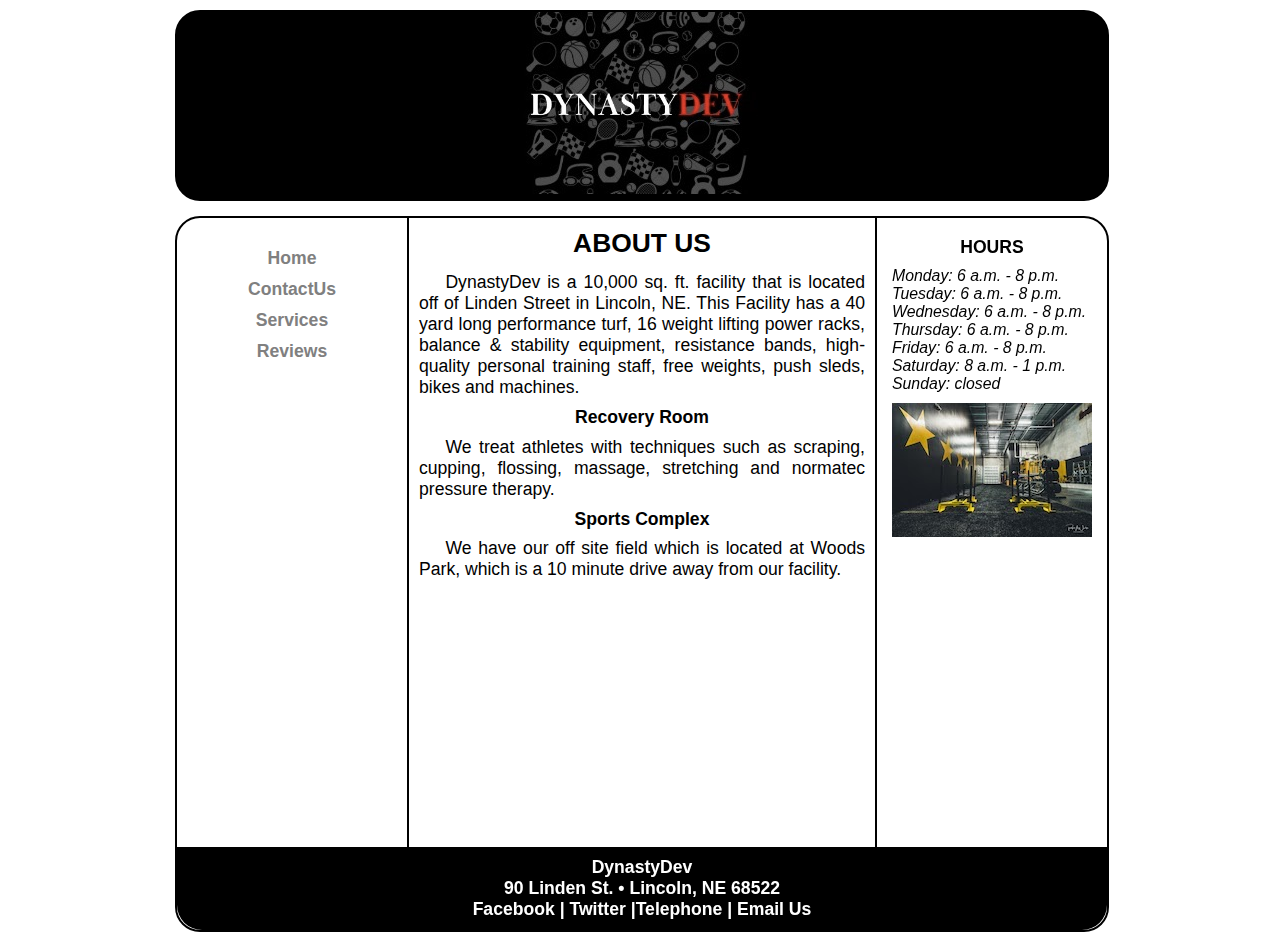
<file: index.html>
<!DOCTYPE html> <html lang="en"> <head> <!-- Final Project CMIS 410 Author: Devin Adams Date: 4/1/24

		These web pages are for educational purposes only, all content should be considered
		fictional.

	-->

<meta http-equiv = "Content-Type" content = "text/html; charset=utf-8"
/> <title>DynastyDev</title> <link href="css/styles.css"
rel="stylesheet" />


</head>

<body>

<div id = "container">

<header>

<a href="index.html"><img src="images/finallogo.jpg" alt="DynastyDev Logo"/> </a>

</header>

<div id = "wrapper">

<nav> <ul> <li><a href = "index.html">Home</a></li> <li><a href =
"contactus.html">ContactUs</a></li> <li><a href = "services.html">Services</a></li> <li><a href =
"reviews.html">Reviews</a></li> </ul> </nav>

<article id = "main">

<h2>ABOUT US</h2> <p> DynastyDev is a 10,000 sq. ft. facility that is located off of Linden Street
in Lincoln, NE. This Facility has a 40 yard long performance turf, 16 weight lifting power racks,
balance & stability equipment, resistance bands, high-quality personal training staff, free weights,
push sleds, bikes and machines. </p>

<h3>Recovery Room</h3> <p> We treat athletes with techniques such as scraping, cupping, flossing,
massage, stretching and normatec pressure therapy.</p>

<h3>Sports Complex</h3> <p> We have our off site field which is located at Woods Park, which is a 10
minute drive away from our facility.</p>

<iframe width="448" height="252" src="https://www.youtube.com/embed/rBUjOY12gJA?si=lazk0yLJOLNbvvUY"
title="YouTube video player" frameborder="0" allow="accelerometer; autoplay; clipboard-write;
encrypted-media; gyroscope; picture-in-picture; web-share"
referrerpolicy="strict-origin-when-cross-origin" allowfullscreen></iframe>

</article> <!-- end main -->

<aside>

<h3>HOURS</h3>

	<p>Monday: 6 a.m. - 8 p.m.</p> <p>Tuesday: 6 a.m. - 8 p.m.</p> <p>Wednesday: 6 a.m. - 8 p.m.</p>
	<p>Thursday: 6 a.m. - 8 p.m.</p> <p>Friday: 6 a.m. - 8 p.m.</p> <p>Saturday: 8 a.m. - 1 p.m.</p>
	<p>Sunday: closed</p>

<figure> <img src = "images/indoorgym.jpg" alt = "Indoor Field and Gym"> </figure>

</aside>

<footer>

	<p>DynastyDev<br /> 90 Linden St. &bull; Lincoln, NE 68522<br /> <a href =
	"https://facebook.com" target="_blank">Facebook</a> | <a href = "https://twitter.com"
	target="_blank">Twitter</a> |<a href = "tel:+1231230123">Telephone</a> | <a href =
	"mailto:dynastydev@gmail.com">Email Us</a></p>

</footer>

</div> <!-- end wrapper --> </div> <!-- end container -->

</body> </html>
</file>
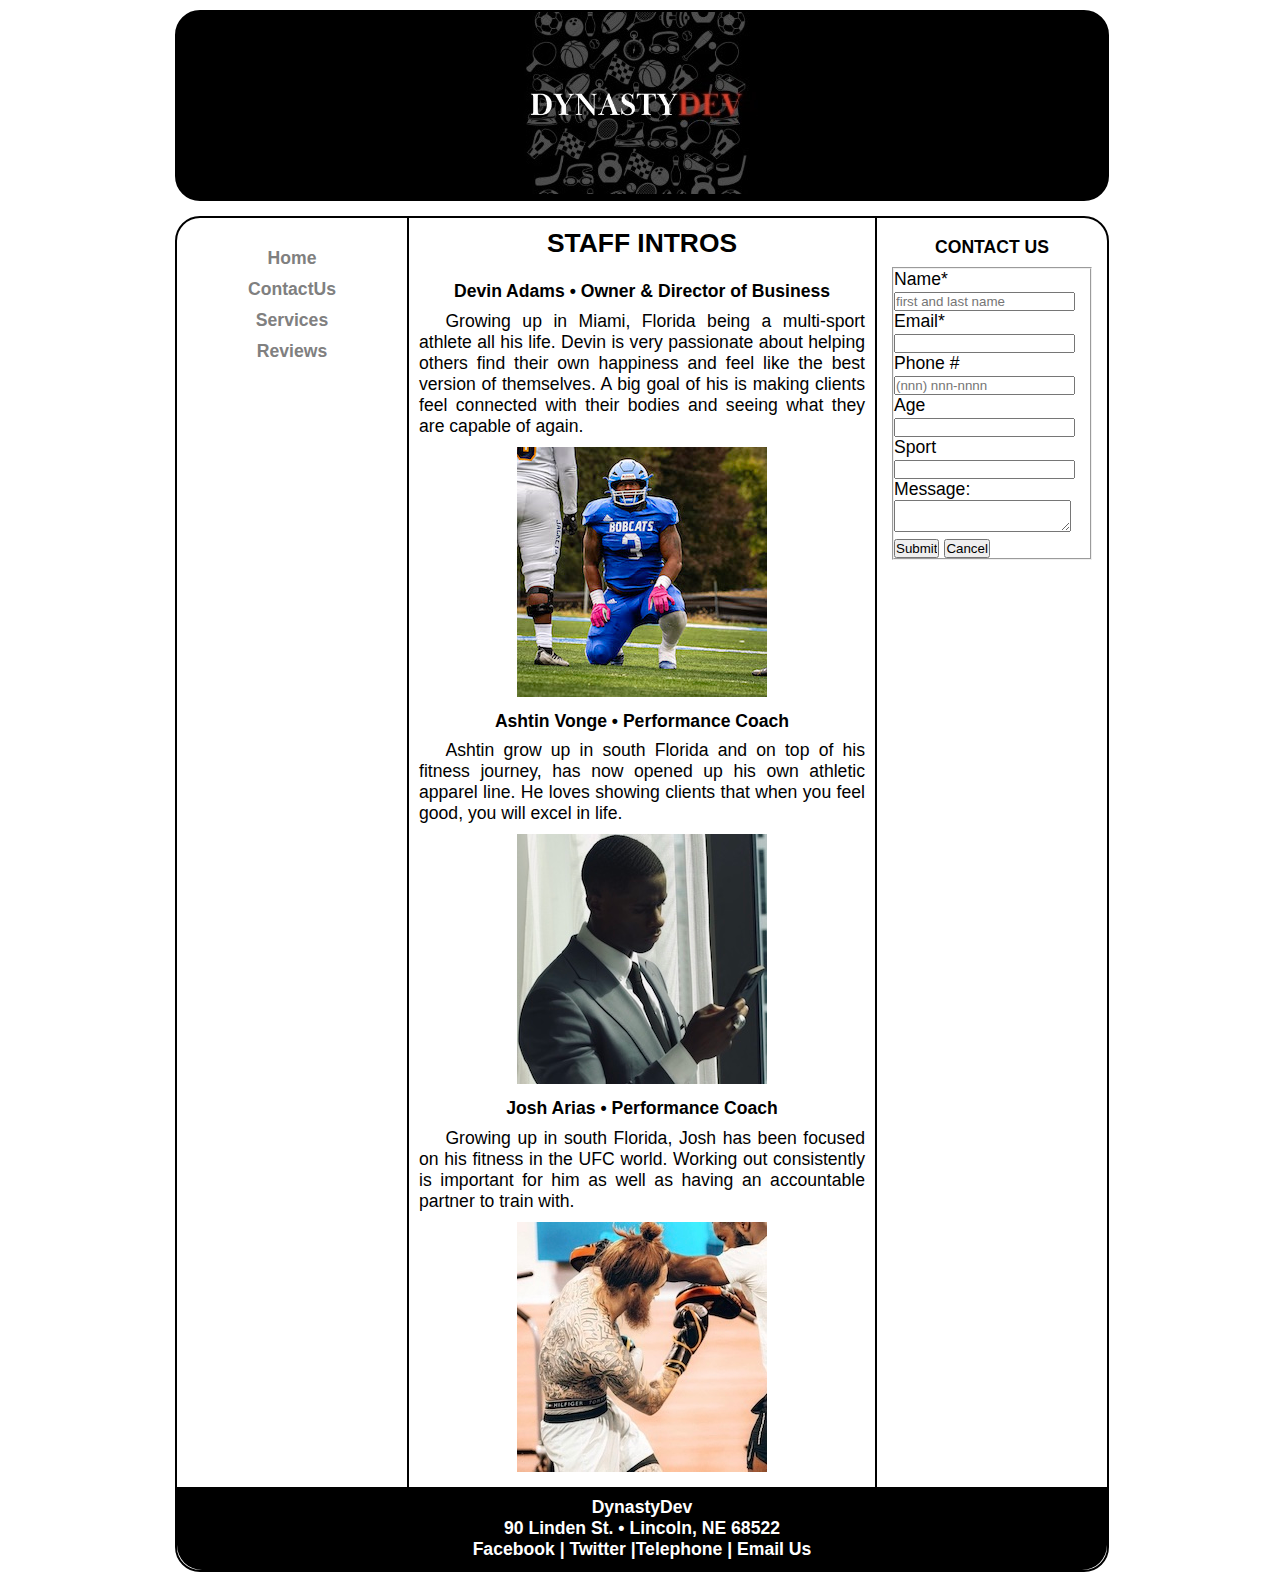
<file: contactus.html>
<!DOCTYPE html> <html lang="en"> <head> <!-- Final Project CMIS 410 Author: Devin Adams Date: 4/1/24

		These web pages are for educational purposes only, all content should be considered
		fictional.

	-->

<meta http-equiv = "Content-Type" content = "text/html; charset=utf-8"
/> <title>DynastyDev</title> <link href="css/styles.css"
rel="stylesheet" />


</head>

<body>

<div id = "container">

<header>

<a href="index.html"><img src="images/finallogo.jpg" alt="DynastyDev Logo"/> </a>

</header>

<div id = "wrapper">

<nav> <ul> <li><a href = "index.html">Home</a></li> <li><a href =
"contactus.html">ContactUs</a></li> <li><a href = "services.html">Services</a></li> <li><a href =
"reviews.html">Reviews</a></li> </ul> </nav>

<article id = "main">

<h2>STAFF INTROS</h2> <p>  </p>

<h3>Devin Adams &bull; Owner & Director of Business</h3> <p> Growing up in Miami, Florida being a
multi-sport athlete all his life. Devin is very passionate about helping others find 
their own happiness and feel like the best version of themselves. A big goal of his is making clients 
feel connected with their bodies and seeing what they are capable of again.  </p>

<figure> <img src = "images/devinintro.jpg" alt = "Owner & Director of Company, Devin Adams"> </figure>

<h3>Ashtin Vonge &bull; Performance Coach</h3> <p> Ashtin grow up in south Florida and on top of 
his fitness journey, has now opened up his own athletic apparel line. He loves showing clients
that when you feel good, you will excel in life.</p>

<figure> <img src = "images/ashtinintro.jpg" alt = "Performance coach, Ashtin Vonge"> </figure>

<h3>Josh Arias &bull; Performance Coach</h3> <p> Growing up in south Florida, Josh has been focused on 
his fitness in the UFC world. Working out consistently is important for him as well as having an 
accountable partner to train with. </p>

<figure> <img src = "images/joshintro.jpg" alt = "Performance coach, Josh Arias"> </figure>


</article> <!-- end main -->

<aside>

<h3>CONTACT US</h3>

	<fieldset id="custInfo">
		
		<div class="formRow">
			<label for="name">Name*</label>
			<input name="custName" id="name" type="text" placeholder="first and last name" />
		</div>
		
		<div class="formRow">
			<label for="mail">Email*</label>
			<input name="custEmail" id="mail" type="email" />
		</div>
		
		<div class="formRow">
			<label for="phone">Phone #</label>
			<input name="custPhone" id="phone" type="tel" placeholder="(nnn) nnn-nnnn" />
		</div>
		
		<div class="formRow">
			<label for="street">Age</label>
			<input name="custAge" id="age" type="text" />
		</div>
			
		<div class="formRow">
			<label for="city">Sport</label>
			<input name="custSport" id="sport" type="text" />
		</div>
			
		<label for="commBox">Message:</label>
		<textarea name="custExp" id="commBox"></textarea>
		
		<div id="buttons">
			<input type="submit" value="Submit" />
			<input type="reset" value="Cancel" />
		</div>
			
	</fieldset>


</aside>

<footer>

	<p>DynastyDev<br /> 90 Linden St. &bull; Lincoln, NE 68522<br /> <a href =
	"https://facebook.com" target="_blank">Facebook</a> | <a href = "https://twitter.com"
	target="_blank">Twitter</a> |<a href = "tel:+1231230123">Telephone</a> | <a href =
	"mailto:dynastydev@gmail.com">Email Us</a></p>

</footer>

</div> <!-- end wrapper --> </div> <!-- end container -->

</body> </html>
</file>
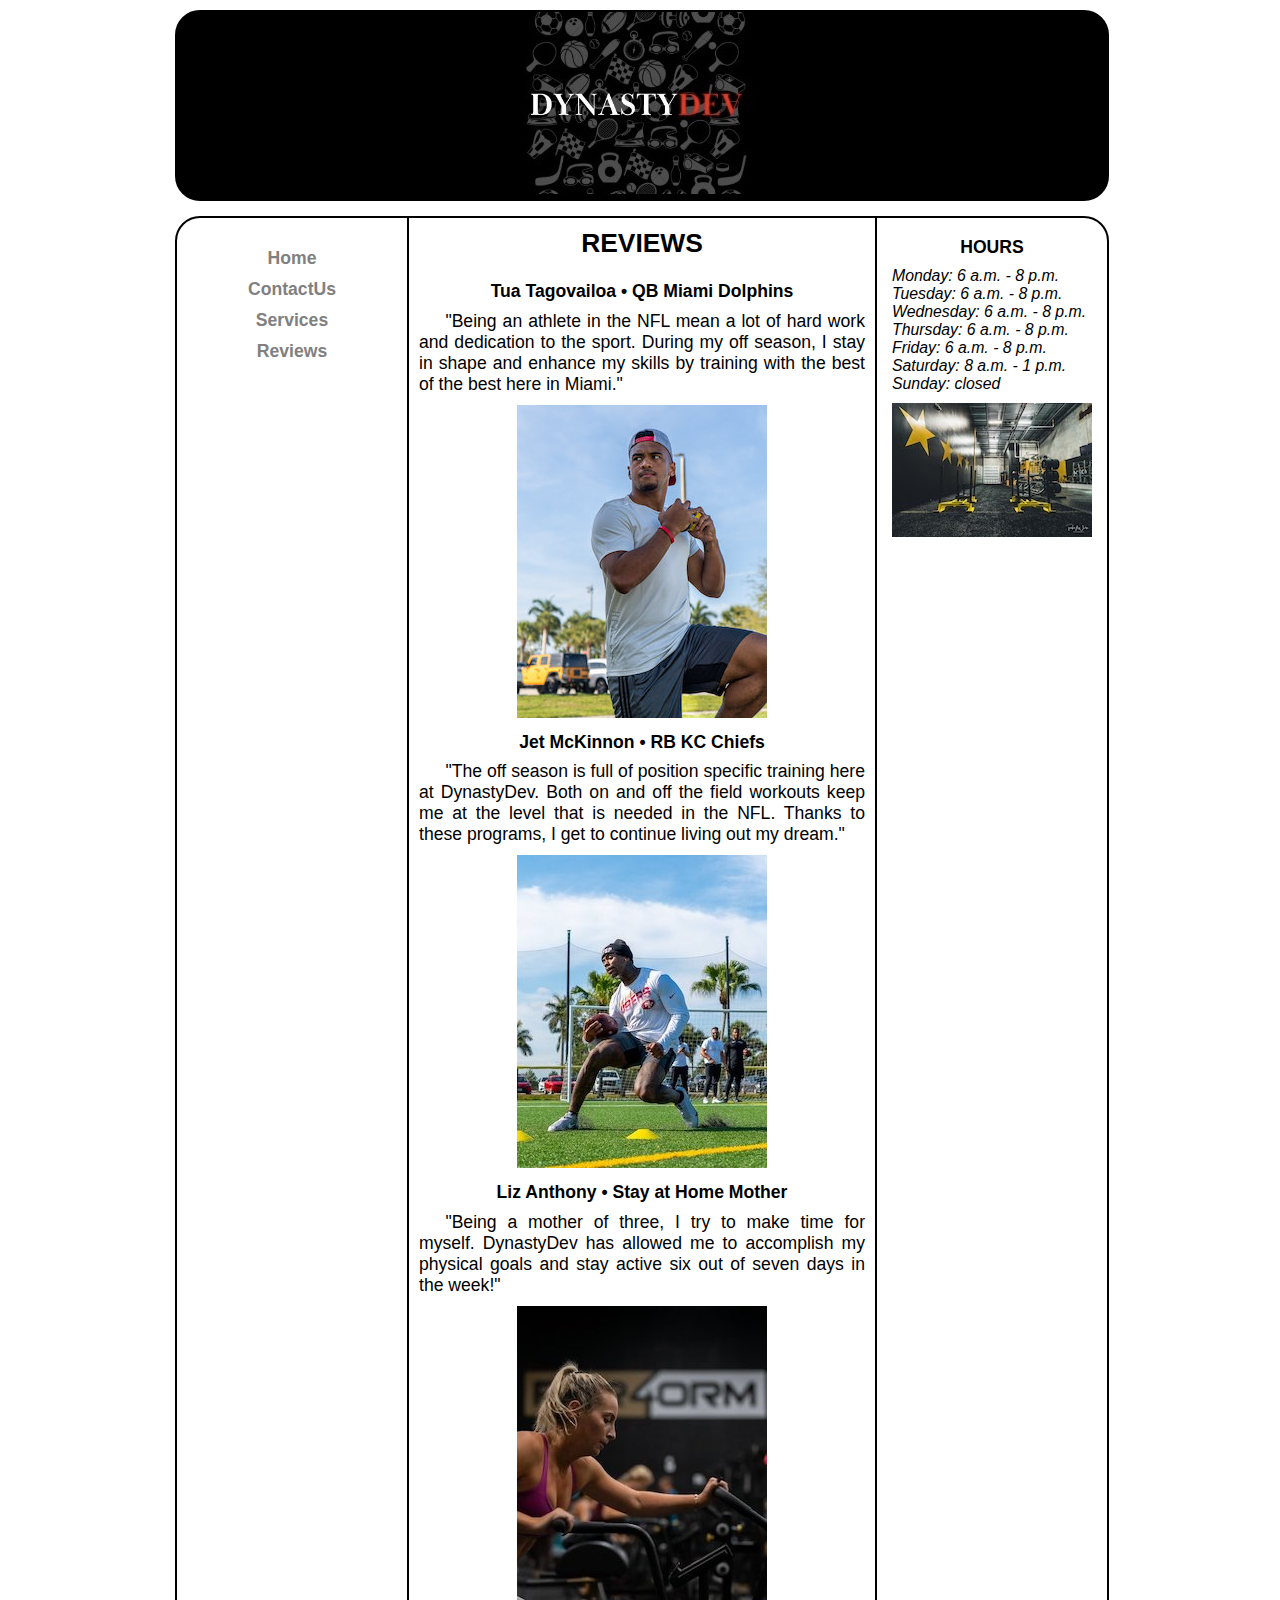
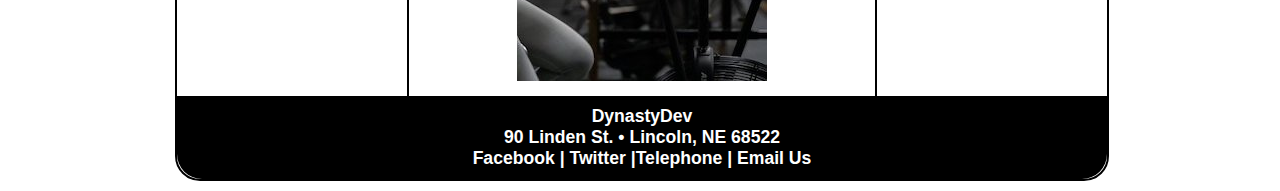
<file: reviews.html>
<!DOCTYPE html> <html lang="en"> <head> <!-- Final Project CMIS 410 Author: Devin Adams Date: 4/1/24

		These web pages are for educational purposes only, all content should be considered
		fictional.

	-->

<meta http-equiv = "Content-Type" content = "text/html; charset=utf-8"
/> <title>DynastyDev</title> <link href="css/styles.css"
rel="stylesheet" />


</head>

<body>

<div id = "container">

<header>

<a href="index.html"><img src="images/finallogo.jpg" alt="DynastyDev Logo"/> </a>

</header>

<div id = "wrapper">

<nav> <ul> <li><a href = "index.html">Home</a></li> <li><a href =
"contactus.html">ContactUs</a></li> <li><a href = "services.html">Services</a></li> <li><a href =
"reviews.html">Reviews</a></li> </ul> </nav>

<article id = "main">

<h2>REVIEWS</h2> <p>  </p>

<h3> Tua Tagovailoa &bull; QB Miami Dolphins </h3> <p> "Being an athlete in the NFL mean a lot
of hard work and dedication to the sport. During my off season, I stay in shape and enhance
my skills by training with the best of the best here in Miami."  </p>

<figure> <img src = "images/Tua.jpg" alt = "QB of the Miami Dolphins, Tua Tagovailoa"> </figure>

<h3>Jet McKinnon &bull; RB KC Chiefs </h3> <p> "The off season is full of position specific 
training here at DynastyDev. Both on and off the field workouts keep me at the level that 
is needed in the NFL. Thanks to these programs, I get to continue living out my dream."</p>

<figure> <img src = "images/Jet.jpg" alt = "RB of the KC Chiefs, Jet McKinnon"> </figure>

<h3>Liz Anthony &bull; Stay at Home Mother</h3> <p> "Being a mother of three, I try to make time
for myself. DynastyDev has allowed me to accomplish my physical goals and stay active six out 
of seven days in the week!" </p>

<figure> <img src = "images/Woman.jpg" alt = "Liz Anthony"> </figure>


</article> <!-- end main -->

<aside>

<h3>HOURS</h3>

	<p>Monday: 6 a.m. - 8 p.m.</p> <p>Tuesday: 6 a.m. - 8 p.m.</p> <p>Wednesday: 6 a.m. - 8 p.m.</p>
	<p>Thursday: 6 a.m. - 8 p.m.</p> <p>Friday: 6 a.m. - 8 p.m.</p> <p>Saturday: 8 a.m. - 1 p.m.</p>
	<p>Sunday: closed</p>

<figure> <img src = "images/indoorgym.jpg" alt = "Indoor Field and Gym"> </figure>


</aside>

<footer>

	<p>DynastyDev<br /> 90 Linden St. &bull; Lincoln, NE 68522<br /> <a href =
	"https://facebook.com" target="_blank">Facebook</a> | <a href = "https://twitter.com"
	target="_blank">Twitter</a> |<a href = "tel:+1231230123">Telephone</a> | <a href =
	"mailto:dynastydev@gmail.com">Email Us</a></p>

</footer>

</div> <!-- end wrapper --> </div> <!-- end container -->

</body> </html>
</file>
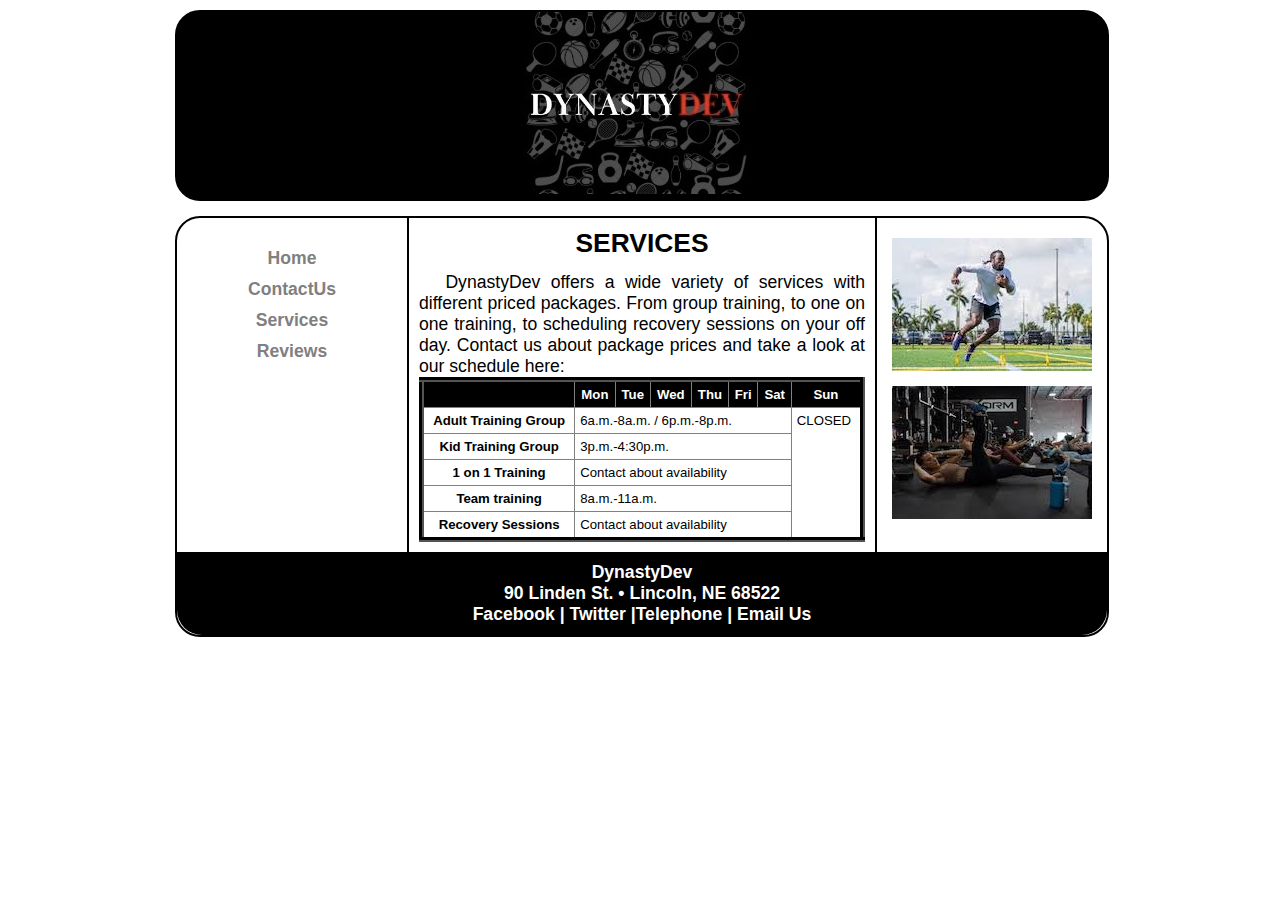
<file: services.html>
<!DOCTYPE html> <html lang="en"> <head> <!-- Final Project CMIS 410 Author: Devin Adams Date: 4/1/24

		These web pages are for educational purposes only, all content should be considered
		fictional.

	-->

<meta http-equiv = "Content-Type" content = "text/html; charset=utf-8"
/> <title>DynastyDev</title> <link href="css/styles.css"
rel="stylesheet" />


</head>

<body>

<div id = "container">

<header>

<a href="index.html"><img src="images/finallogo.jpg" alt="DynastyDev Logo"/> </a>

</header>

<div id = "wrapper">

<nav> <ul> <li><a href = "index.html">Home</a></li> <li><a href =
"contactus.html">ContactUs</a></li> <li><a href = "services.html">Services</a></li> <li><a href =
"reviews.html">Reviews</a></li> </ul> </nav>

<article id = "main">

<h2>SERVICES</h2> <p> DynastyDev offers a wide variety of services with different priced 
packages. From group training, to one on one training, to scheduling recovery sessions 
on your off day. Contact us about package prices and take a look at our schedule here: </p>

<table class="schedule">
	 	<colgroup>
	 		<col id="firstCol" />
	 		<col class="dayCols" span="7" />
	 	</colgroup>
	 
	 
	  <thead>
		<tr>
			<th> </th>
			<th>Mon</th>
			<th>Tue</th>
			<th>Wed</th>
			<th>Thu</th>
			<th>Fri</th>
			<th>Sat</th>
			<th>Sun</th>
		</tr>
		</thead>
		
		<tbody>
		<tr>
			<th>Adult Training Group</th>
				<td colspan="6">6a.m.-8a.m. / 6p.m.-8p.m.</td>
				<td rowspan="5">CLOSED</td>
		</tr>
			
		<tr>
			<th>Kid Training Group</th>
				<td colspan="6">3p.m.-4:30p.m.</td>
		</tr>
		
		<tr>
			<th>1 on 1 Training</th>
				<td colspan="6">Contact about availability</td>
		</tr>
		
		<tr>
			<th>Team training</th>
				<td colspan="6">8a.m.-11a.m.</td>
		</tr>
		
		<tr>
			<th>Recovery Sessions</th>
				<td colspan="6">Contact about availability</td>
		</tr>
		
		</tbody>
		
	</table> 

</article> <!-- end main -->

<aside>


<figure> <img src = "images/athlete.jpg" alt = "Athlete doing field workout"> </figure>
<figure> <img src = "images/athlete2.jpg" alt = "Athletes doing indoor group workout"> </figure>

</aside>

<footer>

	<p>DynastyDev<br /> 90 Linden St. &bull; Lincoln, NE 68522<br /> <a href =
	"https://facebook.com" target="_blank">Facebook</a> | <a href = "https://twitter.com"
	target="_blank">Twitter</a> |<a href = "tel:+1231230123">Telephone</a> | <a href =
	"mailto:dynastydev@gmail.com">Email Us</a></p>

</footer>

</div> <!-- end wrapper --> </div> <!-- end container -->

</body> </html>
</file>
<file: css/styles.css>
@charset "utf-8";
/*
   sample start file for final project - educational use only
   
   Author:   Devin Adams
   Date:     4/1/24
   
  

*/

* {
    margin: 0; 
    padding: 0;
}

body {
    font-size: 1.1em;
    font-family: Arial, Helvetica, sans-serif;
	background-color: white;
}

#container {
    width: 930px;
    border-width: 1px;
    margin: 0 auto;
    background-color: white;
}


header {
    width: 930px;	/* reduced by 20px to accommodate shadow */
    margin-bottom: 15px;
    margin-top: 10px;
    text-align: center;
    border: 2px solid black;
    border-radius: 25px; 
    background-color: black; 	
}

nav {
    width: 200px;
    margin: 0 5px 0 5px; 
    padding: 25px 10px 0 10px;
    float: left;
    text-align: center;
}

nav ul {
    font-weight: bold;
    list-style: none;
}

nav ul li a {
    padding: 5px;
    color: gray;
    text-decoration: none;
    display:block;
}

nav ul li a:hover {
    background: #c63a29;
    border-radius: 10px;
    color: white;
}

#main {
    width: 446px;
    padding: 10px;
    float: left;
    color: black;
    border-left: 2px solid;
    border-right: 2px solid; 
}

#main p {
    text-indent: 1.5em;
    text-align: justify;
}

figure{
    padding-top: 10px;
    text-align: center;
}

figcaption {
    font-style: italic;
}

aside {
    width: 200px;
    margin: 0 5px 0 5px;
    padding: 10px;
    float: right;
}

aside p {
    font-style: italic;
    font-size: 0.9em;
}

h2 {
    font-size: 1.5em;
    text-align: center;
    padding-bottom: 0.5em;
}

h3 {
	font-size: 1em;
    text-align: center;
    padding-bottom: 0.5em;
    padding-top: 0.5em;
}

table.schedule {
	background: white;
	border: 5px outset black;
	border-collapse: collapse;
	font-size: 0.75em;
	width: 100%;
}

table.schedule th, table.schedule td {
	border: 1px solid grey;
	padding: 5px;
	vertical-align: top;
}

table.schedule thead {
	background: black;
	color: white;
}

footer {
    width: 910px;
    margin: 0;
    padding: 10px;
    background-color: black;
    clear: both;
    color: white;
    font-weight: bold;
    text-align: center;
	border-bottom-left-radius: 25px;
	border-bottom-right-radius: 25px;
}

#wrapper {
    width: 930px;
    margin-bottom: 10px;
    border: 2px solid;
    border-radius: 25px;
}/* navigation for footer */
footer a:link {
    color: white;
    text-decoration: none;
}

footer a:visited {
    color: white;
    background-color: grey;
    text-decoration: none;
}

footer a:hover {
    text-decoration: underline;
}
</file>
